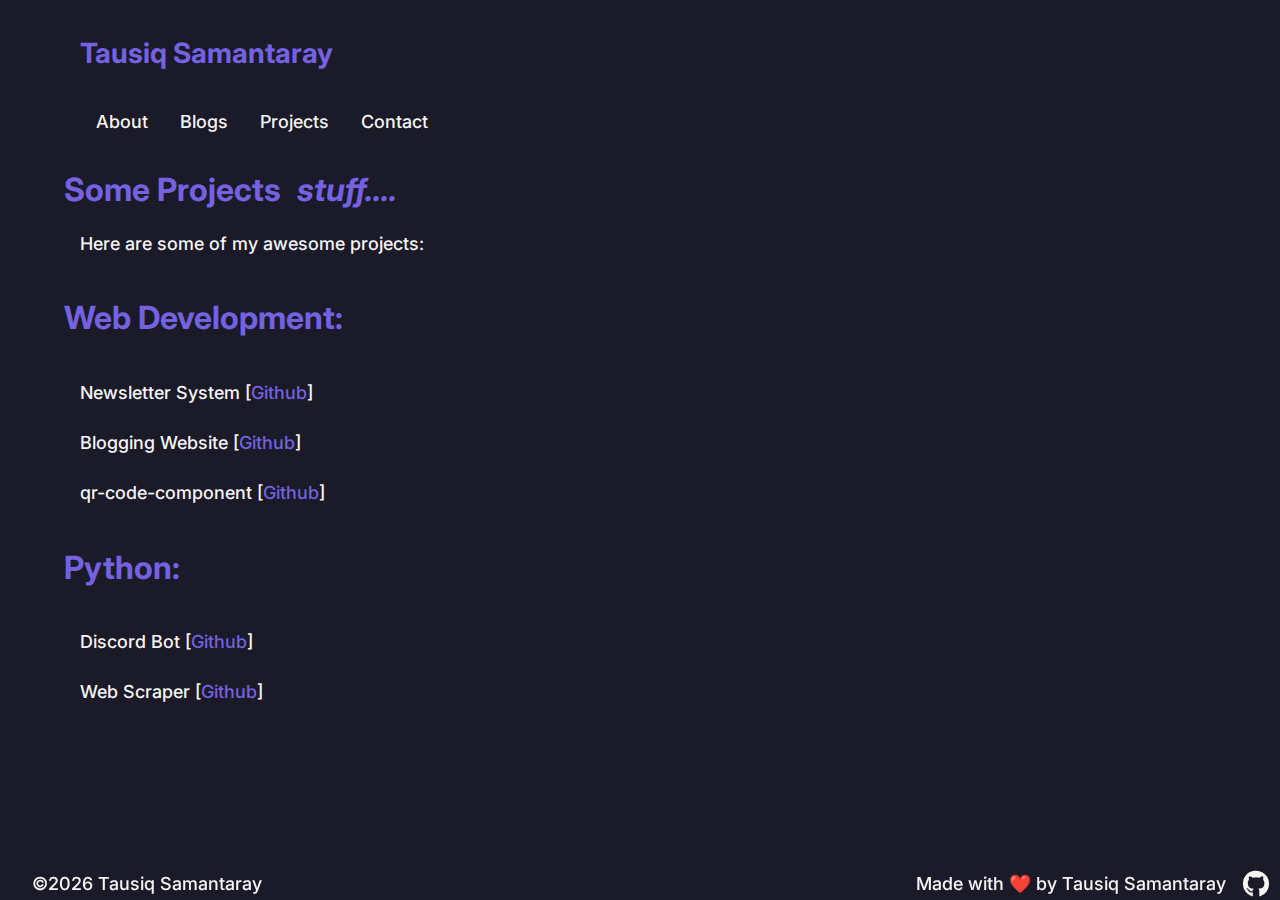
<file: projects/projects.html>
<!DOCTYPE html>
<html lang="en">
<head>
    <meta charset="UTF-8">
    <meta name="viewport" content="width=device-width, initial-scale=1.0">
    <title>Projects</title>
    <link
    rel="stylesheet"
    href="https://cdnjs.cloudflare.com/ajax/libs/font-awesome/6.0.0-beta3/css/all.min.css"
    />
    <link rel="stylesheet" href="../style.css">
</head>
<body>
    <header></header>
    <main class="projectsmain">
        <h1>Some Projects<i>stuff....</i></h1>
        <p class="projects">Here are some of my awesome projects:</p>
        <h4>Web Development: </h4>
        
        <p class="projects">Newsletter System [<a href="https://github.com/tausiq2003/cs50-final-project" target="_blank">Github</a>]</p>
        <p class="projects">Blogging Website [<a href="https://github.com/tausiq2003/BlogsConn" target="_blank">Github</a>]</p>
        <p class="projects">qr-code-component [<a href="https://github.com/tausiq2003/qr-code-component" target="_blank">Github</a>]</p>
        <h4>Python: </h4>
            <p class="projects">Discord Bot [<a href="https://github.com/tausiq2003/discord-translator-bot" target="_blank">Github</a>]</p>
            <p class="projects">Web Scraper [<a href="https://github.com/tausiq2003/web-scraper" target="_blank">Github</a>]</p>
            
        </main>
    <footer style="position: fixed; bottom: 0; left: 0; right: 0;"></footer>
    <script src="../nav.js"></script>
    <script src="../footer.js"></script>
</body>
</html>
</file>
<file: style.css>
@import url('https://fonts.googleapis.com/css2?family=Inter&display=swap%27');
*{
    margin-left: 1rem;
    padding: 0;
    box-sizing: border-box;
    font-family: 'Inter', sans-serif;
    /* font-size: 1.125rem;
    font-weight: 500;
    line-height: 2rem; */
    
}
html{
    scroll-behavior: smooth;
    /* scroll-margin-inline: 4rem; */
}
/*
--Defining colors 
*/
:root{
    --dark-color: hsl(240, 22%, 13%);
    --secondary-color: #282162;
    --primary-color: #7562E0;
    --low-priority: #848191;
    --light-color: #f5f5f5;
    
    
}
.nowrap{
    white-space: nowrap;
}
.menu-button, .menu-icon{
    display: none;
}
a{
    color: var(--primary-color);
    text-decoration: none;
    margin: 0;
}
i{
    transform: scale(1.5);
}
.links{
    color: var(--light-color);


}
.links:hover{
    color: var(--primary-color);


}
.nav-anchor{
    color: var(--light-color);
    text-decoration: none;

}
.nav-anchor:hover{
    color: var(--primary-color);
    text-decoration: underline;

}
a:active{
    color: rgb(255, 74, 74);
}

body{
    background-color: var(--dark-color);
    color: var(--light-color);
    overflow-x: visible;
    font-size: 1.125rem;
    font-weight: 500;
    line-height: 2rem;
}
.nav{
    display: flex;
    justify-content: space-between;
    
}
main{
    overflow-x: visible;
    width: 100%;
    
}

ul{
    display: flex;
    list-style-type: none;
    gap: 1rem;
    align-items: center;
    margin-right: 0.25em;
    
}

#display{
    display: flex;
    flex-wrap: wrap;
    margin-top: 8rem;
    justify-content: space-between;
}
.nav-anchor{
    font-size: 1.125rem;
    text-transform:capitalize;
    transition: all 0.5s ease;
}
li:hover{
    font-size: 1.40rem;
    font-weight: 600;
}
h1,h2,h3,h4,h5,h6{
    color: var(--primary-color);
    font-size: 2rem;
}
#title{
    font-size: 1.75rem;
    cursor: pointer;
    transition: all 0.5s ease;
    
}
#about{
    margin-left: 2rem;
}
#profile{
    border-radius: 50%;
}
figure {
    display: flex; 
    flex-direction: column; 
    align-items: center; 
    justify-content: center;
    text-align: center;
}

figure img {
    max-width: 100%;
    height: auto; 
}

#contact{
    display: flex;
    justify-content: space-between;
    flex-wrap: wrap;
  
}
#message{
    
    margin-right: 1rem;
}
input{
    height: 5vh;
}
input, textarea{
    
    color: var(--light-color);
    font-size: 1.125rem;
    display:block;
    background-color: hsl(240, 22%, 13%);
    border: 1px solid var(--primary-color);
    border-radius: 5px;
    margin-top: 0.5em;
    margin-left: 0;
    width: 100%;
    padding: 0.5em;
}

  
.projects{
    margin-left: 2rem;
}
#container{
    display:flex;
    flex-wrap: wrap;
    justify-content: space-around;
    flex-direction: row;
}
.projectsmain{
    margin-top: 2em;
    margin-bottom: 2em;
}
#blogs{
    display: flex;
    justify-content: center;
    flex-wrap: wrap;
}
.blog{
    width: 25%;
    height: auto;
    border: 1px solid var(--primary-color);
    border-radius: 10px;
    flex-shrink: 1;
    margin-bottom: 2em;
}

button{
    transform: scale(1);
    border: none;
    cursor: pointer;
    border-radius: 5px;
    background-color: var(--primary-color);
    
    padding: 0.5rem 1rem; 
    color: var(--light-color);
    font-size: 1rem;
    transition: transform 0.5s ease;

}
button:hover{
    transform: scale(1.05);
}


footer{
    display: flex;
    justify-content: space-between;
    flex-wrap: wrap;
    margin-top: 2rem;
    
   
}
@media screen and (max-width: 800px){
    *{
        margin: 0 0 0 0.5rem;
    }
    body{
        overflow-x:hidden;
        line-height: 3rem;
    }


  
    i:not(button > i, span > i){
        margin-right: 3rem;
    }
    figure {
        width: 80%;
        margin: auto;
      }
    button:not(.menu-button){
        /* margin-left: -1em; */
        display: block;
        width: 80%;
        margin-right: 2em;
        margin-bottom: 2em;
     }
       .menu-icon{
        display: flex;
    }
    .header-title-line{
        padding: 0.25rem 0.5rem;
        display: flex;
        flex-flow: row nowrap;
        gap: 2em;
        justify-content: space-around;
    }
    .menu-button{
        background-color: transparent;
        border:none;
        width: 48px;
        height: 48px;
        display: flex;
        justify-content: center;
        align-items: center;
        position: relative;
        
    
    }
    .blog{
        width: 80%;
    }
    .menu-icon, .menu-icon::before, .menu-icon::after{
   
        background-color: var(--light-color);
        margin-right: 2rem;
        width: 40px;
        height: 5px;
        border-radius: 5px;
        position: absolute;
        transition: all 0.5s;
        transform: translateY(12px);
        float: right;

        
    }
    .menu-icon::before,
    .menu-icon::after{
        content: "";
    }
    .menu-icon::before{
        transform: translateY(-12px);
    }
    .menu-icon::after{
        transform: translateY(12px);
    }
    :is(header:hover, header:focus-within) .menu-icon{
        background-color: transparent;
        transform: rotate(360deg);
        
    }
    :is(header:hover, header:focus-within) .menu-icon::before{
        transform: rotate(45deg);
        
    }
    :is(header:hover, header:focus-within) .menu-icon::after{
        transform: rotate(-45deg);
        
    }
    :is(header:hover, header:focus-within) nav{
        display: block;
        
    }
    nav{
        background-color: var(--low-priority);
        display: none;
        transform-origin: top center;
        animation: showMenu 0.5s ease-in-out forwards;
    
    }
    
    @keyframes showMenu{
        0%{
            transform: scaleY(0);
    
        }
        80%{
            transform: scaleY(1.2);
        }
        100%{
            transform: scaleY(1);
        }
    }
    
    nav ul{
        list-style-type: none;
        display:flex;
        flex-flow: column nowrap;
    
    }
    nav li{
        padding: 0.5rem;
    
    }
    nav a{
        display: block;
        text-align: center;
        width: 80%;
        margin: auto;
    
    }
    nav a:any-link{
        color: var(--light-color);
        font-weight: bold;
        text-decoration: none;
    }
    nav a:hover, a:focus{
        transform: scale(1.2);
        transition: all 0.3s;
    }

}
</file>
